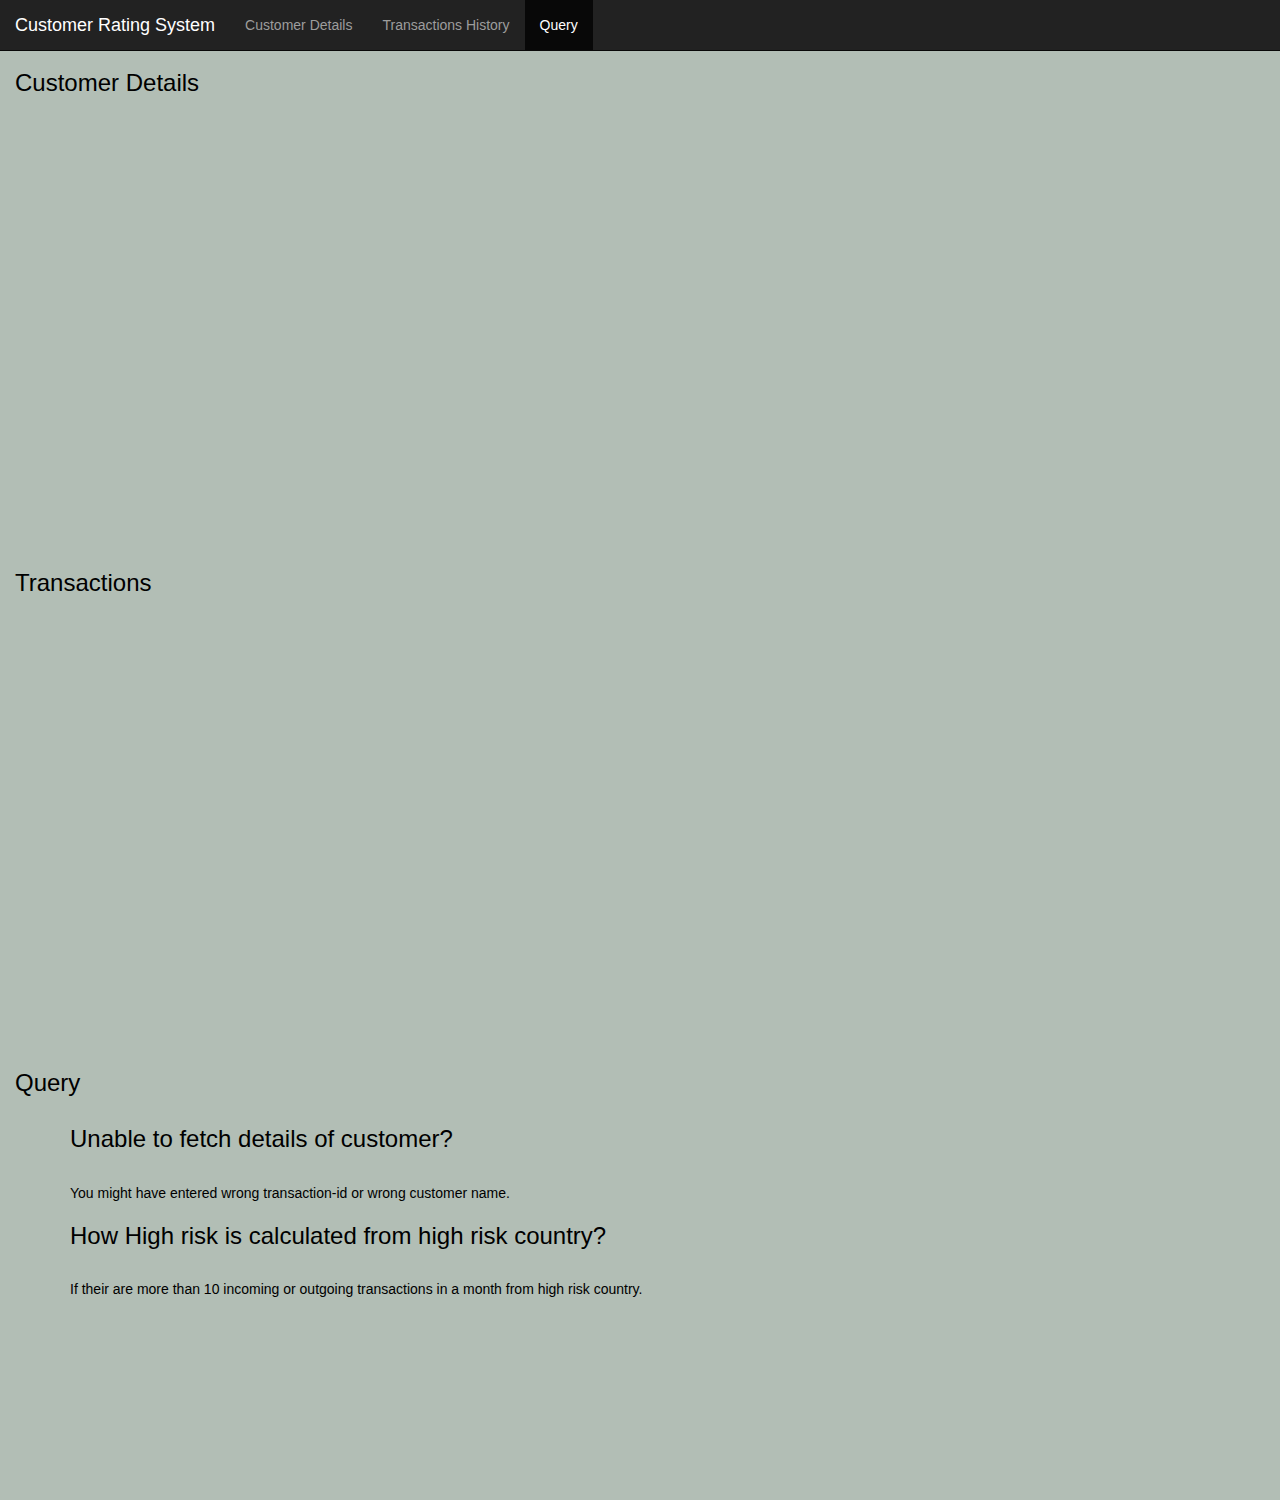
<file: Customer Rating System(FrontEnd)/mainscreen.html>
<html>  
<head>  
  <title>Customer Rating System</title> 
  <meta name="viewport" content="width=device-width, initial-scale=1, shrink-to-fit=no">  
  <link rel="stylesheet" href="https://maxcdn.bootstrapcdn.com/bootstrap/3.3.6/css/bootstrap.min.css">  
  <script src="https://ajax.googleapis.com/ajax/libs/jquery/1.12.0/jquery.min.js"></script>  
  <script src="https://maxcdn.bootstrapcdn.com/bootstrap/3.3.6/js/bootstrap.min.js"></script>  
  <style>
  body {
    position: relative;
  }
  #section1 {padding-top:50px;height:500px;color: Black; background-color:#B2BEB5 ;}
  #section2 {padding-top:50px;height:500px;color: Black; background-color:#B2BEB5;}
  #section3 {padding-top:50px;height:500px;color: Black; background-color:#B2BEB5 ;}
 </style>
</head>
<body data-spy="scroll" data-target=".navbar" data-offset="50">
<nav class="navbar navbar-inverse navbar-fixed-top">
  <div class="container-fluid">
    <div class="navbar-header">
        <button type="button" class="navbar-toggle" data-toggle="collapse" data-target="#myNavbar">
          <span class="icon-bar"></span>
          <span class="icon-bar"></span>
          <span class="icon-bar"></span>                        
      </button>
      <a class="navbar-brand" href="#">Customer Rating System</a>
    </div>
    <div>
      <div class="collapse navbar-collapse" id="myNavbar">
        <ul class="nav navbar-nav">
          <li><a href="screen-2.html" target="_blank">Customer Details</a></li>
          <li><a href="index.html" target="_blank">Transactions History</a></li>
          <li><a href="#section3" target="_blank">Query</a></li>
          </ul>
      </div>
    </div>
  </div>
</nav>    

<div id="section1" class="container-fluid">
  <h3  class="underline">Customer Details</h3>
  <div class="container">  

  </div>
</div>
<div id="section2" class="container-fluid">
  <h3  class="underline">Transactions</h3>
  <div class="container">
  
    </div>
</div>

<div id="section3" class="container-fluid">
  <h3 class="underline">Query</h3>
   <div class="container">
     <div>
    <h4><h3> Unable to fetch details of customer?</h3><br>
    You might have entered wrong transaction-id or wrong customer name.</h4>
     </div>
     <div>
      <h4><h3>How High risk is calculated from high risk country?</h3><br>
        If their are more than 10 incoming or outgoing transactions in a month from high risk country.</h4>
         </div>
        </div>

     </div>
</body>
</html>
</file>
